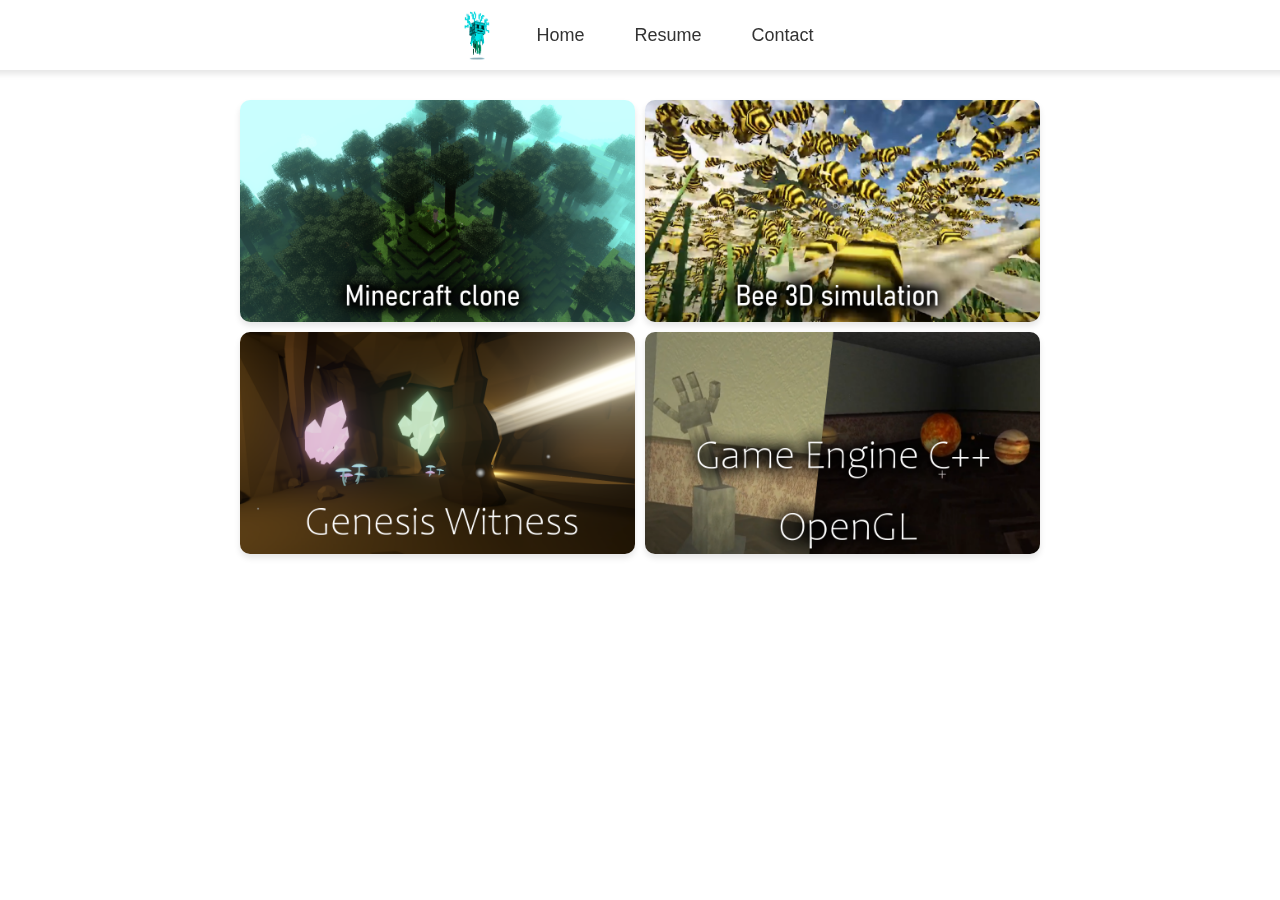
<file: index.html>
<!DOCTYPE html>
<html lang="en">
<head>
    <meta charset="UTF-8">
    <meta name="viewport" content="width=device-width, initial-scale=1.0">
    <title>Portfolio</title>
    <style>
        body {
            display: flex;
            flex-direction: column;
            align-items: center;
            justify-content: center;
            background-color: #fff;
            margin: 0;
            font-family: Arial, sans-serif;
        }
        .navbar {
            width: 100%;
            background-color: #fff;
            padding: 10px 20px;
            position: fixed;
            top: 0;
            display: flex;
            align-items: center;
            justify-content: center;
            gap: 20px;
            box-shadow: 0 4px 6px rgba(0, 0, 0, 0.1);
            z-index: 1000;
        }
        .navbar .logo img {
            width: 50px;
            height: 50px;
        }
        .navbar div {
            display: flex;
            align-items: center;
            gap: 20px;
        }
        .navbar a {
            color: #333;
            text-decoration: none;
            padding: 10px 15px;
            font-size: 18px;
        }
        .navbar a:hover {
            background-color: #f4f4f4;
            border-radius: 5px;
        }

        /* Grid setup - always 2x2 if possible */
        .grid {
            display: grid;
            grid-template-columns: repeat(2, 1fr); /* Always 2 columns if space allows */
            gap: 10px;
            margin-top: 80px;
            padding: 20px;
            width: 100%;
            max-width: 800px; /* Adjusted to fit two items per row */
        }
        .grid a {
            display: block;
            width: 100%;
            height: 0;
            padding-bottom: 56.25%; /* 16:9 aspect ratio */
            position: relative;
            border-radius: 10px;
            box-shadow: 0 4px 6px rgba(0, 0, 0, 0.1);
        }
        .grid img {
            position: absolute;
            width: 100%;
            height: 100%;
            object-fit: cover;
            border-radius: 10px;
        }

        /* Contact links */
        .contact-links {
            display: flex;
            justify-content: center;
            gap: 15px;
            margin: 40px 0;
        }
        .contact-links a img {
            width: 50px;
            height: 50px;
        }

        /* Responsive Design */
        @media (max-width: 600px) {
            .grid {
                grid-template-columns: repeat(1, 1fr); /* Stack images in a single column on small screens */
            }
        }
    </style>
</head>
<body>
    <div class="navbar">
        <div class="logo">
            <img src="twitter-logo-2.png" alt="Logo">
        </div>
        <div>
            <a href="index.html">Home</a>
            <a href="resume.pdf" target="_blank">Resume</a>
            <a href="contact.html">Contact</a>
        </div>
    </div>

    <div class="grid">
        <a href="https://www.youtube.com/watch?v=Y-s4m4lCx-g" target="_blank"><img src="mc_proj.png" alt="Minecraft clone"></a>
        <a href="https://youtu.be/JiE2EDNdOU4" target="_blank"><img src="bee.png" alt="Bee 3D simulation"></a>
        <a href="https://youtu.be/EHwUT96cdLI" target="_blank"><img src="gen.png" alt="Genesis Witness"></a>
        <a href="https://www.youtube.com/watch?v=VHlE1FgZDWs" target="_blank"><img src="ge.png" alt="General Graphic Engine C++"></a>
    </div>
</body>
</html>
</file>
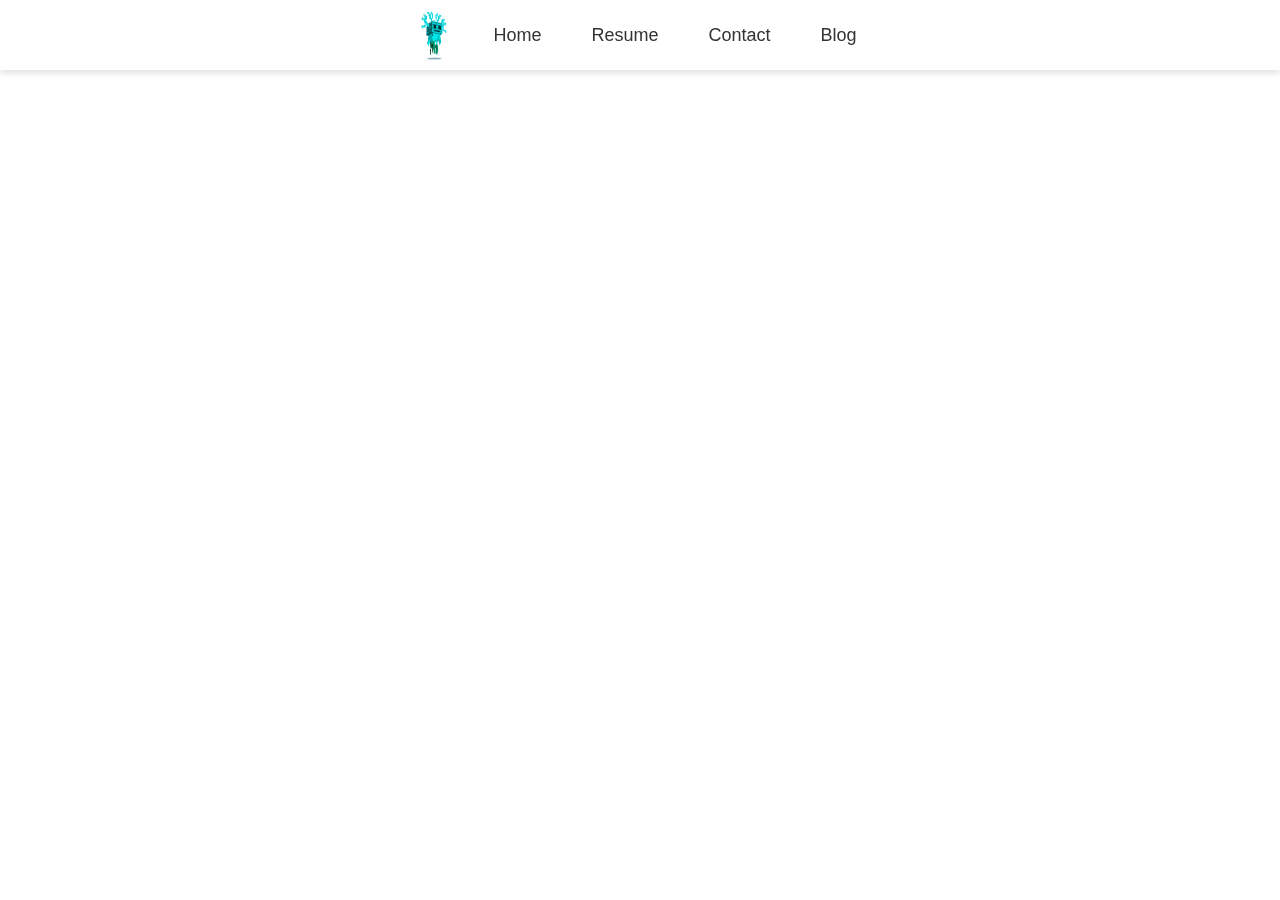
<file: blog.html>
<!DOCTYPE html>
<html lang="en">
<head>
    <meta charset="UTF-8">
    <meta name="viewport" content="width=device-width, initial-scale=1.0">
    <title>Portfolio</title>
    <link rel="stylesheet" href="styles.css">
     <link rel="icon" type="image/x-icon" href="img/favicon.ico"> 
     <script src="index.js" type="text/javascript" defer></script>
</head>

<body>

    
</body>

</html>
</file>
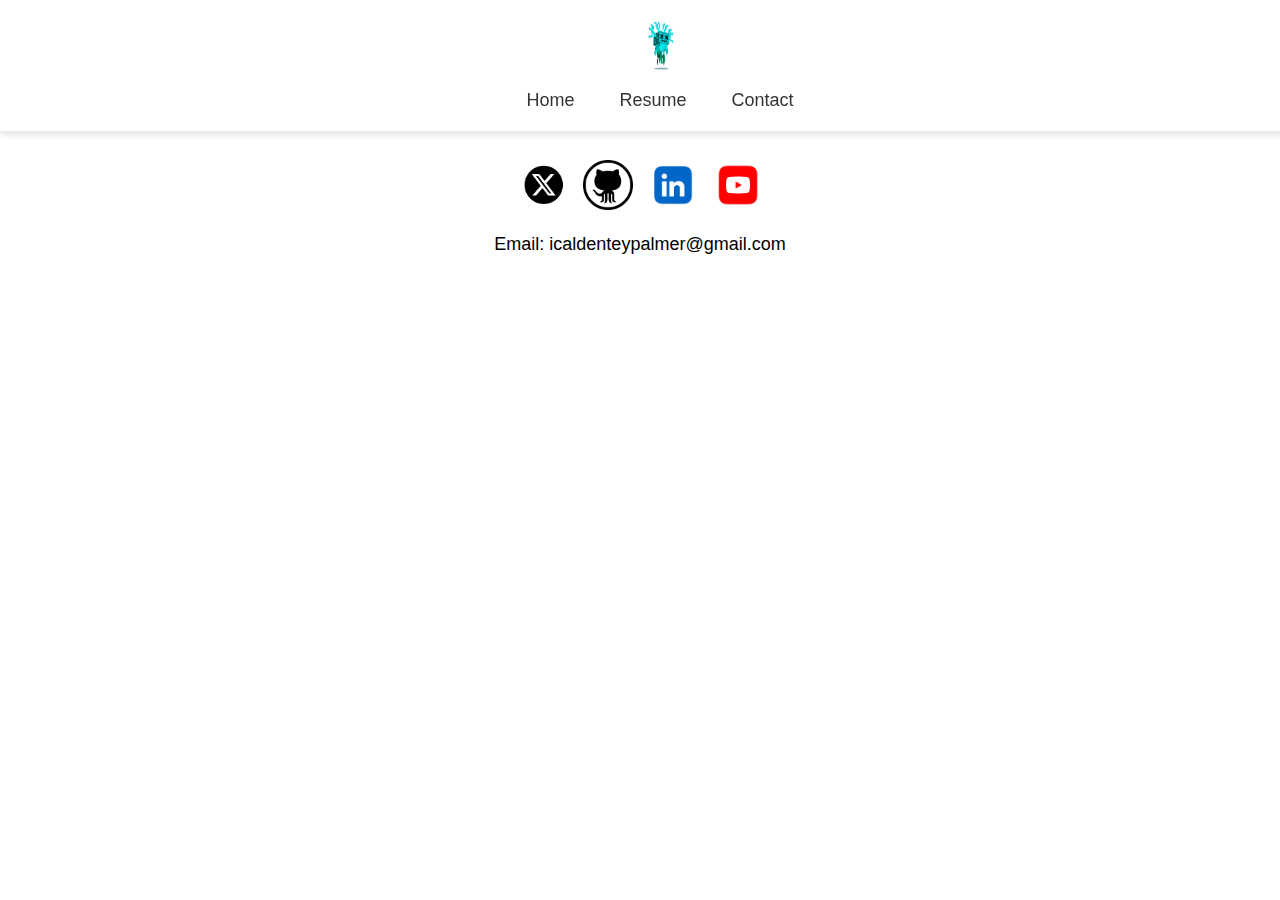
<file: contact.html>
<!DOCTYPE html>
<html lang="en">
<head>
    <meta charset="UTF-8">
    <meta name="viewport" content="width=device-width, initial-scale=1.0">
    <title>Portfolio</title>
    <style>
        body {
            display: flex;
            flex-direction: column;
            align-items: center;
            justify-content: center;
            background-color: #fff;
            margin: 0;
            font-family: Arial, sans-serif;
            text-align: center;
            padding: 20px;
        }
        .navbar {
            width: 100%;
            background-color: #fff;
            padding: 10px 20px;
            position: fixed;
            top: 0;
            left: 0;
            right: 0;
            display: flex;
            flex-direction: column;
            align-items: center;
            justify-content: center;
            box-shadow: 0 4px 6px rgba(0, 0, 0, 0.1);
            z-index: 1000;
        }
        .navbar .logo img {
            width: 50px;
            height: 50px;
        }
        .navbar div {
            display: flex;
            justify-content: center;
            gap: 15px;
            margin-top: 10px;
        }
        .navbar a {
            color: #333;
            text-decoration: none;
            padding: 10px 15px;
            font-size: 18px;
        }
        .navbar a:hover {
            background-color: #f4f4f4;
            border-radius: 5px;
        }
        .content {
            margin-top: 120px; /* Ensures content is not hidden behind the fixed navbar */
        }
        .contact-links {
            display: flex;
            justify-content: center;
            flex-wrap: wrap;
            gap: 15px;
            margin-top: 20px;
        }
        .contact-links a img {
            width: 50px;
            height: 50px;
            transition: transform 0.2s;
        }
        .contact-links a img:hover {
            transform: scale(1.1);
        }
        p {
            font-size: 18px;
            margin-top: 20px;
            word-wrap: break-word;
        }
        @media (max-width: 768px) {
            .navbar div {
                flex-direction: column;
                align-items: center;
                gap: 10px;
            }
            .contact-links {
                flex-direction: column;
                align-items: center;
            }
        }
    </style>
</head>
<body>
    <div class="navbar">
        <div class="logo">
            <img src="twitter-logo-2.png" alt="Logo">
        </div>
        <div>
            <a href="index.html">Home</a>
            <a href="resume.pdf" target="_blank">Resume</a>
            <a href="contact.html" target="_blank">Contact</a>
        </div>
    </div>

    <div class="content">
        <div class="contact-links" id="contact">
            <a href="https://x.com/haukrr_dev" target="_blank">
                <img src="twitter-icon.png" alt="Twitter">
            </a>
            <a href="https://github.com/iago-cpalmer" target="_blank">
                <img src="github-icon.png" alt="GitHub">
            </a>
            <a href="https://linkedin.com/in/iago-caldentey-palmer" target="_blank">
                <img src="linkedin-icon.png" alt="LinkedIn">
            </a>
            <a href="https://www.youtube.com/@haukrr_dev" target="_blank">
                <img src="youtube-icon.png" alt="YouTube">
            </a>
        </div>

        <p>Email: icaldenteypalmer@gmail.com</p>
    </div>
</body>
</html>
</file>
<file: styles.css>
body {
    display: flex;
    flex-direction: column;
    align-items: center;
    justify-content: center;
    background-color: #fff;
    margin: 0;
    font-family: Arial, sans-serif;
}

.navbar {
    width: 100%;
    background-color: #fff;
    padding: 10px 20px;
    position: fixed;
    top: 0;
    display: flex;
    align-items: center;
    justify-content: center;
    gap: 20px;
    box-shadow: 0 4px 6px rgba(0, 0, 0, 0.1);
    z-index: 1000;
    box-sizing: border-box;
}

.navbar .logo img {
    width: 50px;
    height: 50px;
    flex-shrink: 0;
}

.navbar div {
    display: flex;
    align-items: center;
    gap: 20px;
}

.navbar a {
    color: #333;
    text-decoration: none;
    padding: 10px 15px;
    font-size: 18px;
    white-space: nowrap;
}

.navbar a:hover {
    background-color: #f4f4f4;
    border-radius: 5px;
}

/* Summary Section */
.summary-section {
    width: 100%;
    max-width: 900px;
    margin-top: 100px;
    margin-bottom: 40px;
    padding: 30px;
    background: linear-gradient(135deg, #0db6cc 0%, #8699dd 100%);
    border-radius: 15px;
    box-shadow: 0 10px 30px rgba(0, 0, 0, 0.2);
    color: white;
    box-sizing: border-box;
}

.summary-header {
    text-align: center;
    margin-bottom: 30px;
}

.summary-header h1 {
    font-size: 2.5rem;
    margin: 0 0 10px 0;
    font-weight: 300;
    letter-spacing: 2px;
}

.summary-header p {
    font-size: 1.2rem;
    margin: 0;
    opacity: 0.9;
    font-style: italic;
}

.summary-content {
    display: grid;
    grid-template-columns: repeat(auto-fit, minmax(280px, 1fr));
    gap: 25px;
    margin-top: 30px;
}

.summary-card {
    background: rgba(255, 255, 255, 0.1);
    backdrop-filter: blur(10px);
    border: 1px solid rgba(255, 255, 255, 0.2);
    padding: 20px;
    border-radius: 12px;
    transition: transform 0.3s ease, box-shadow 0.3s ease;
}

.summary-card:hover {
    transform: translateY(-5px);
    box-shadow: 0 15px 35px rgba(0, 0, 0, 0.3);
}

.summary-card h3 {
    font-size: 1.3rem;
    margin: 0 0 15px 0;
    color: #fff;
    border-bottom: 2px solid rgba(255, 255, 255, 0.3);
    padding-bottom: 8px;
}

.summary-card ul {
    list-style: none;
    padding: 0;
    margin: 0;
}

.summary-card li {
    padding: 5px 0;
    border-left: 3px solid rgba(255, 255, 255, 0.5);
    padding-left: 12px;
    margin-bottom: 8px;
    transition: border-color 0.2s ease;
}

.summary-card li:hover {
    border-left-color: #fff;
}

.summary-card p {
    margin: 0;
    line-height: 1.6;
    opacity: 0.95;
}

/* Grid setup - responsive 2x2 grid */
.grid {
    display: grid;
    grid-template-columns: repeat(2, 1fr);
    gap: 20px;
    padding: 20px;
    width: 100%;
    max-width: 900px;
    box-sizing: border-box;
}

.grid a {
    display: block;
    width: 100%;
    height: 0;
    padding-bottom: 56.25%; /* 16:9 aspect ratio */
    position: relative;
    border-radius: 10px;
    box-shadow: 0 4px 6px rgba(0, 0, 0, 0.2);
    transition: transform 0.2s ease, box-shadow 0.2s ease;
}

.grid a:hover {
    transform: translateY(-2px);
    box-shadow: 0 6px 12px rgba(0, 0, 0, 0.15);
}

.grid img {
    position: absolute;
    width: 100%;
    height: 100%;
    object-fit: cover;
    border-radius: 10px;
}

.contact-links {
    display: flex;
    justify-content: center;
    gap: 2rem;
    margin-bottom: 1.5rem;
}

.contact-links a img {
    width: 40px;
    height: 40px;
    transition: transform 0.2s;
}

.contact-links a img:hover {
    transform: scale(1.15);
}

.content p {
    font-size: 1.1rem;
    margin-top: 1rem;
    word-break: break-all;
}

.contact-links {
    max-width: 600px;
    margin: 2rem auto;
    margin-top: 5rem;
    background: #fff;
    padding: 2rem;
    border-radius: 12px;
    box-shadow: 0 2px 12px rgba(0,0,0,0.07);
    text-align: center;
}

.contact-links {
    display: flex;
    flex-direction: column;
    align-items: center;
    justify-content: center;
    gap: 1.5rem;
    margin-bottom: 1.5rem;
}

.contact-links .icons {
    display: flex;
    justify-content: center;
    gap: 2rem;
}

.contact-links .icons a img {
    width: 40px;
    height: 40px;
    transition: transform 0.2s;
}

.contact-links .icons a img:hover {
    transform: scale(1.15);
}

.contact-links p {
    font-size: 1.1rem;
    margin: 0;
    word-break: break-all;
}

/* Responsive Design */

/* Large tablets and small desktops */
@media (max-width: 900px) {
    .summary-section {
        max-width: 700px;
        padding: 25px;
        margin-top: 90px;
    }
    .summary-header h1 {
        font-size: 2.2rem;
    }
    .grid {
        max-width: 700px;
        gap: 15px;
        padding: 15px;
    }
}

/* Tablets */
@media (max-width: 768px) {
    .navbar {
        padding: 8px 15px;
        gap: 15px;
    }
    .navbar .logo img {
        width: 40px;
        height: 40px;
    }
    .navbar a {
        font-size: 16px;
        padding: 8px 12px;
    }
    .summary-section {
        margin-top: 85px;
        padding: 20px;
        max-width: 600px;
    }
    .summary-header h1 {
        font-size: 2rem;
    }
    .summary-header p {
        font-size: 1.1rem;
    }
    .summary-content {
        grid-template-columns: 1fr;
        gap: 20px;
    }
    .grid {
        max-width: 600px;
        gap: 15px;
    }
}

/* Large mobile devices */
@media (max-width: 600px) {
    .navbar {
        flex-wrap: wrap;
        justify-content: space-between;
        padding: 10px 15px;
        gap: 10px;
    }
    .navbar .logo img {
        width: 35px;
        height: 35px;
    }
    .navbar div {
        gap: 10px;
    }
    .navbar a {
        font-size: 14px;
        padding: 6px 10px;
    }
    .summary-section {
        margin-top: 95px;
        padding: 15px;
        margin-bottom: 20px;
    }
    .summary-header h1 {
        font-size: 1.8rem;
        letter-spacing: 1px;
    }
    .summary-card h3 {
        font-size: 1.2rem;
    }
    .grid {
        grid-template-columns: repeat(1, 1fr);
        padding: 15px;
        gap: 20px;
        max-width: 400px;
    }
}

/* Small mobile devices */
@media (max-width: 480px) {
    .navbar {
        padding: 8px 10px;
    }
    .navbar .logo img {
        width: 30px;
        height: 30px;
    }
    .navbar a {
        font-size: 13px;
        padding: 5px 8px;
    }
    .summary-section {
        padding: 12px;
        margin-top: 90px;
    }
    .summary-header h1 {
        font-size: 1.6rem;
    }
    .summary-header p {
        font-size: 1rem;
    }
    .grid {
        padding: 10px;
        gap: 15px;
        max-width: 350px;
    }
    .contact-links {
        gap: 10px;
        margin: 30px 0;
    }
    .contact-links a img {
        width: 40px;
        height: 40px;
    }
}

/* Extra small devices */
@media (max-width: 360px) {
    .navbar {
        flex-direction: column;
        align-items: center;
        gap: 8px;
        padding: 10px;
    }
    .navbar div {
        gap: 8px;
    }
    .navbar a {
        font-size: 12px;
        padding: 4px 6px;
    }
    .summary-section {
        margin-top: 120px;
    }
    .grid {
        max-width: 300px;
    }
}

/* Landscape orientation adjustments for mobile */
@media (max-height: 500px) and (orientation: landscape) {
    .summary-section {
        margin-top: 80px;
        margin-bottom: 20px;
    }
    .grid {
        margin-top: 0;
    }
    .navbar {
        padding: 5px 15px;
    }
    .navbar .logo img {
        width: 30px;
        height: 30px;
    }
    .navbar a {
        font-size: 13px;
        padding: 4px 8px;
    }
}
</file>
